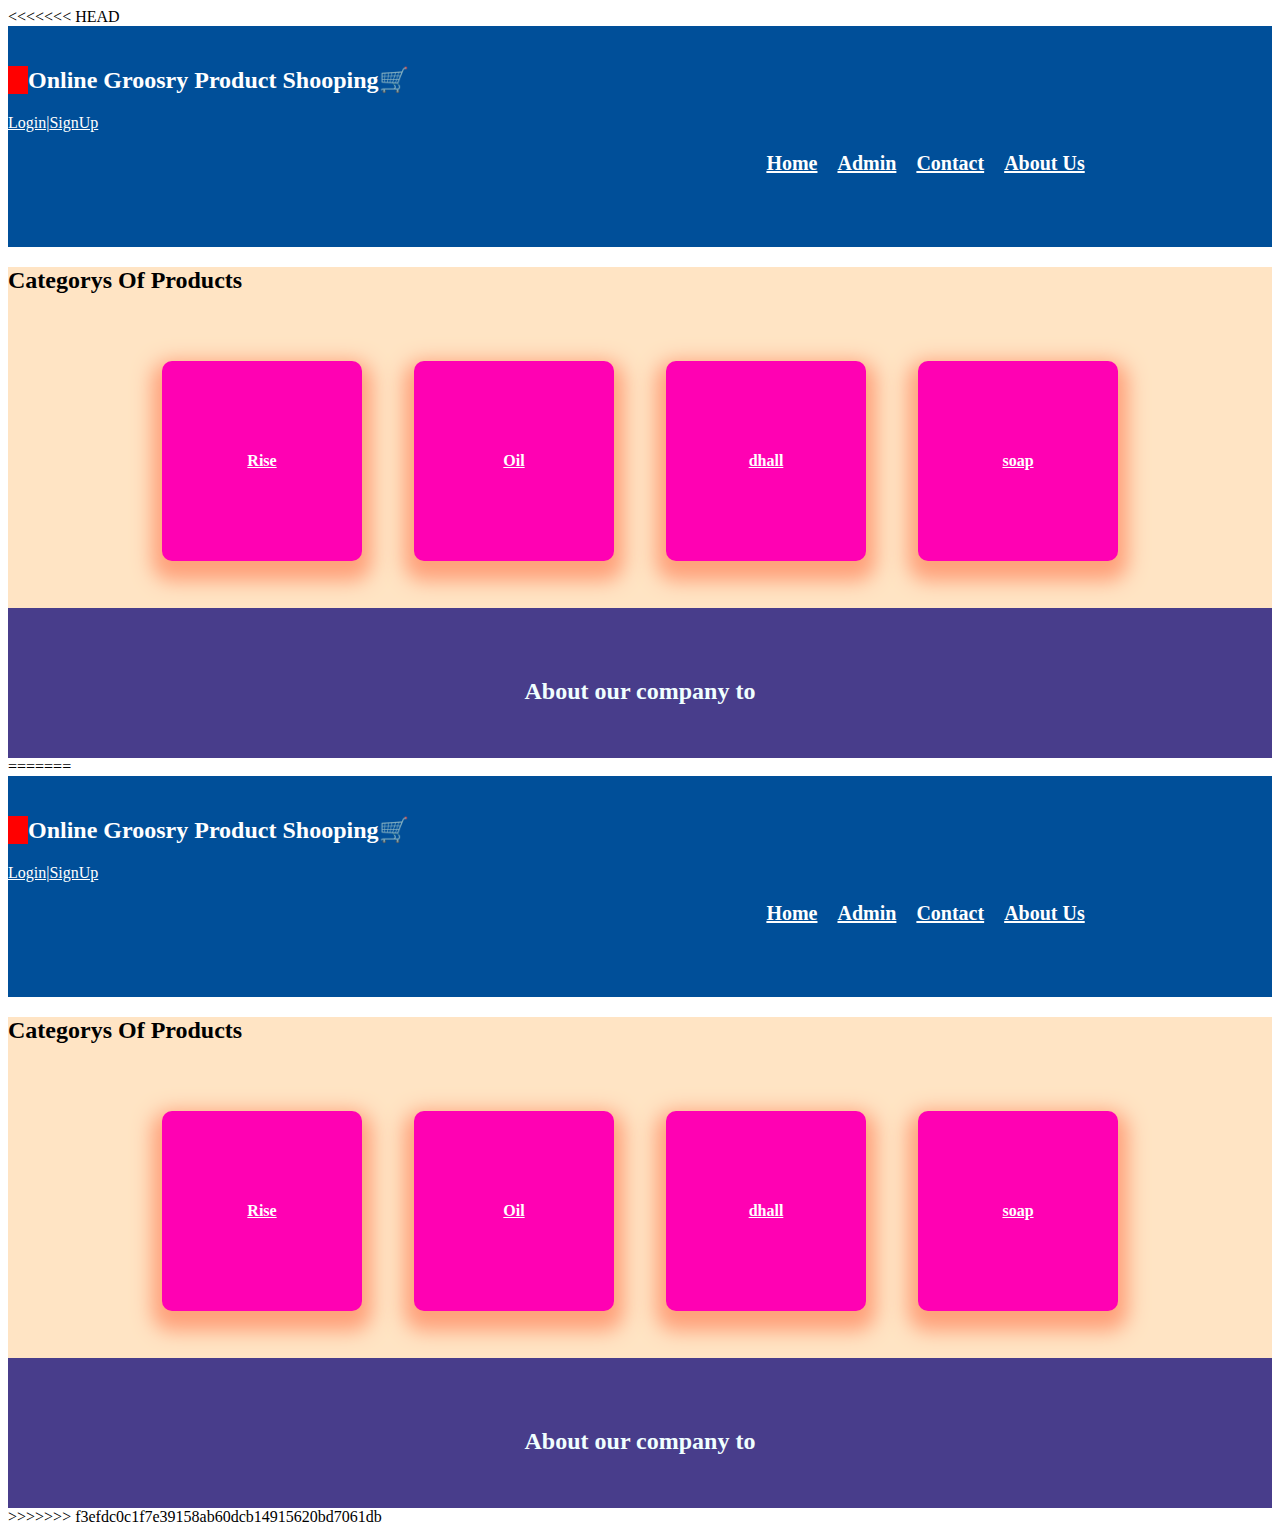
<file: header.html>
<<<<<<< HEAD
<!DOCTYPE html>
<html lang="en">
<head>
    <meta charset="UTF-8">
    <meta http-equiv="X-UA-Compatible" content="IE=edge">
    <meta name="viewport" content="width=device-width, initial-scale=1.0">
    <title>Home page</title>
    <style>
        header{
            width:100%;
            height:25%;
            align-items:center;
            background-color: rgb(0, 79, 153);
            color:white;
            font-family:Cambria, Cochin, Georgia, Times, 'Times New Roman', serif;
        }
        .head{
            font-family:Cambria, Cochin, Georgia, Times, 'Times New Roman', serif;
            color:white;
            display:inline-block;
            padding-top:20px;
            
        }
        .nav{
            list-style-type: none;
            display:flex;
            gap:20px;
            padding-left:60%;
            padding-bottom: 2px;
            font-weight: bold;
            font-size:20px;
        }
        .navl{
            color:white;
        }
        .navl:hover{
               color:yellow;
        }
        main{
            background-color: bisque;
            background-attachment: scroll;
            /* display:table-header-group;*/
            
        }
        .category{
            background-color: bisque;
            align-items:center;
            justify-items: center;
            justify-content: space-evenly;
            padding:20px;
        }
        .product{
            background-color: #ff01b3;
            width:200px;
            height:200px;
            border-radius: 10px;
            box-shadow:0 10px 20px 10px lightsalmon ;
            align-items: center;
            display:flex;
            justify-content:space-evenly;
        }
        .itemlk{
            color:white;
            font-weight: bold;
        }
        .itemlk:hover{
            color:blueviolet;
        }

        
        .product:hover{
            box-shadow:20px;
            cursor:pointer;
            transform:scale(1.2);
            background-color: rgb(194, 32, 183);
        }
        footer{
            width:100%;
            height:150px;
            background-color: darkslateblue;
        }
        .fotcon{
            padding:50px;
            color:azure;
            font-weight: bolder;
        }
    </style>
</head>
<body>
    <header>
        <div class="head">
      <h2 style="border-left:20px solid red;">Online Groosry Product Shooping&#128722;</h2><a href="#" class="navl">Login|</a><a href="#" class="navl">SignUp</a>
      
    </div>
     
    <ul class="nav" >
       <li><a href="#" class="navl" >Home</a></li>
       <li><a href="#" class="navl">Admin</a></li>
       <li><a href="#" class="navl" target="_self">Contact</a></li>
       <li><a href="#" class="navl">About Us</a> </li>
    </ul>
    
</header>
<main>
 <h2>Categorys Of Products</h2>
<div class="category">
<table   cellpadding="25px"cellspaceing="10px" >
    <tr>
        <td ><div class="product"><a href="#" class="itemlk" >Rise</a></div></td>
        <td><div class="product"><a href="#" class="itemlk" >Oil</a></div></td>
        <td><div class="product"><a href="#" class="itemlk" >dhall</a></div></td>
        <td><div class="product"><a href="#" class="itemlk" >soap</a></div></td>
    </tr>
</table>
</div>
</main>
<footer>
    <div class="fotcon"><center>
        <h2>About our company to </h2>
   </center> </div>
</footer>
</body>
=======
<!DOCTYPE html>
<html lang="en">
<head>
    <meta charset="UTF-8">
    <meta http-equiv="X-UA-Compatible" content="IE=edge">
    <meta name="viewport" content="width=device-width, initial-scale=1.0">
    <title>Home page</title>
    <style>
        header{
            width:100%;
            height:25%;
            align-items:center;
            background-color: rgb(0, 79, 153);
            color:white;
            font-family:Cambria, Cochin, Georgia, Times, 'Times New Roman', serif;
        }
        .head{
            font-family:Cambria, Cochin, Georgia, Times, 'Times New Roman', serif;
            color:white;
            display:inline-block;
            padding-top:20px;
            
        }
        .nav{
            list-style-type: none;
            display:flex;
            gap:20px;
            padding-left:60%;
            padding-bottom: 2px;
            font-weight: bold;
            font-size:20px;
        }
        .navl{
            color:white;
        }
        .navl:hover{
               color:yellow;
        }
        main{
            background-color: bisque;
            background-attachment: scroll;
            /* display:table-header-group;*/
            
        }
        .category{
            background-color: bisque;
            align-items:center;
            justify-items: center;
            justify-content: space-evenly;
            padding:20px;
        }
        .product{
            background-color: #ff01b3;
            width:200px;
            height:200px;
            border-radius: 10px;
            box-shadow:0 10px 20px 10px lightsalmon ;
            align-items: center;
            display:flex;
            justify-content:space-evenly;
        }
        .itemlk{
            color:white;
            font-weight: bold;
        }
        .itemlk:hover{
            color:blueviolet;
        }

        
        .product:hover{
            box-shadow:20px;
            cursor:pointer;
            transform:scale(1.2);
            background-color: rgb(194, 32, 183);
        }
        footer{
            width:100%;
            height:150px;
            background-color: darkslateblue;
        }
        .fotcon{
            padding:50px;
            color:azure;
            font-weight: bolder;
        }
    </style>
</head>
<body>
    <header>
        <div class="head">
      <h2 style="border-left:20px solid red;">Online Groosry Product Shooping&#128722;</h2><a href="#" class="navl">Login|</a><a href="#" class="navl">SignUp</a>
      
    </div>
     
    <ul class="nav" >
       <li><a href="#" class="navl" >Home</a></li>
       <li><a href="#" class="navl">Admin</a></li>
       <li><a href="#" class="navl" target="_self">Contact</a></li>
       <li><a href="#" class="navl">About Us</a> </li>
    </ul>
    
</header>
<main>
 <h2>Categorys Of Products</h2>
<div class="category">
<table   cellpadding="25px"cellspaceing="10px" >
    <tr>
        <td ><div class="product"><a href="#" class="itemlk" >Rise</a></div></td>
        <td><div class="product"><a href="#" class="itemlk" >Oil</a></div></td>
        <td><div class="product"><a href="#" class="itemlk" >dhall</a></div></td>
        <td><div class="product"><a href="#" class="itemlk" >soap</a></div></td>
    </tr>
</table>
</div>
</main>
<footer>
    <div class="fotcon"><center>
        <h2>About our company to </h2>
   </center> </div>
</footer>
</body>
>>>>>>> f3efdc0c1f7e39158ab60dcb14915620bd7061db
</html>
</file>
